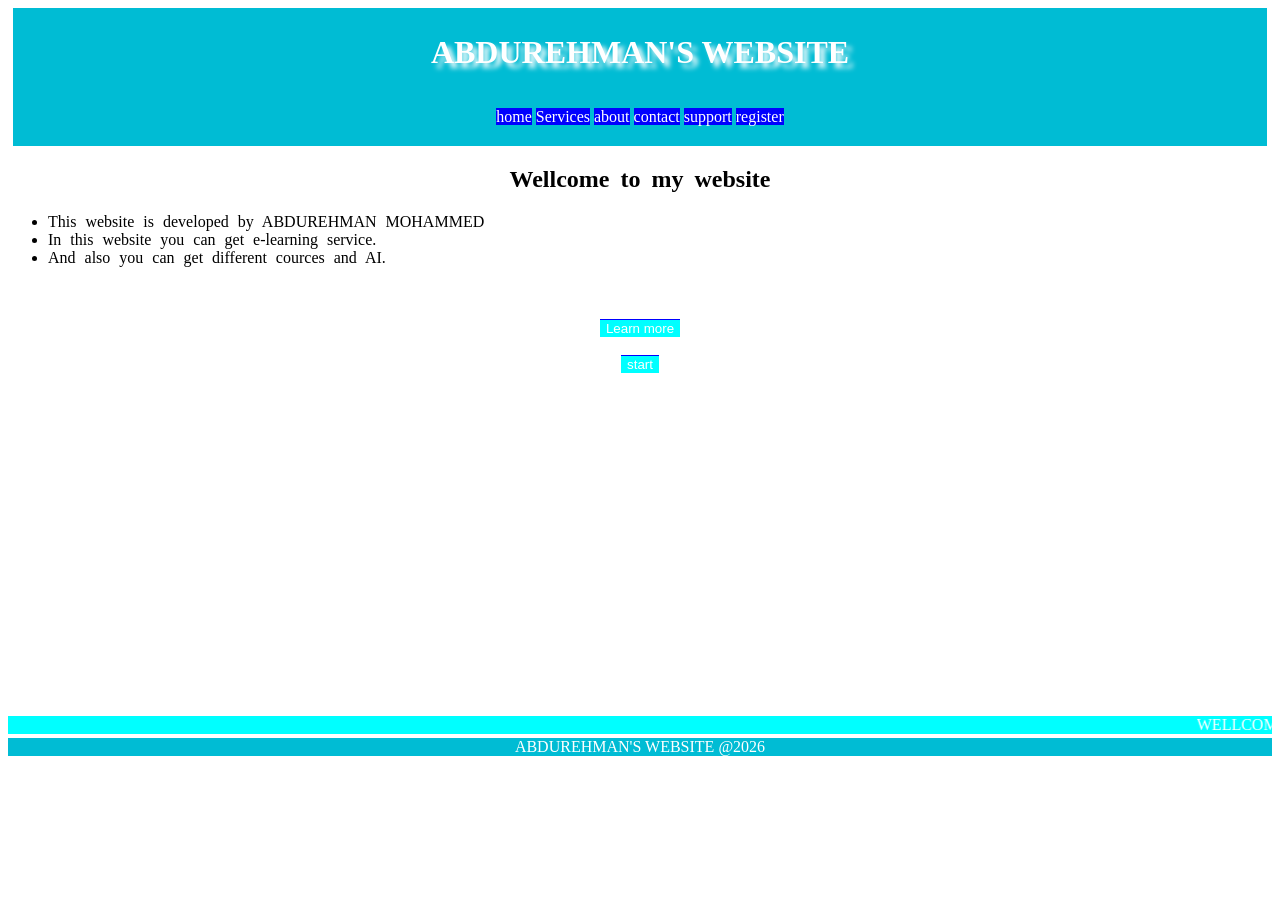
<file: index.html>
<!DOCTYPE html>
<html lang="en">
<head>
  <meta charset="UTF-8">
  <meta name="viewport" content="width=device-width, initial-scale=1.0">
  <meta http-equiv="X-UA-Compatible" content="ie=edge">
  <title>my first website</title>
  <link rel="stylesheet" href="Style.css">
</head>
<body>
  <header>
    <h1>ABDUREHMAN'S WEBSITE</h1>
    <nav>
      <a href="index.html">home</a>
      <a href="service.html">Services</a>
      <a href="about.html">about</a>
      <a href="contact.html">contact</a>
      <a href="support.html">support</a>
      <a href="register.html">register</a>
    </nav>
  </header>
  <main>
   <h2> Wellcome to my website</h2><ul style="text-align:left;">
     <li>This website is developed by ABDUREHMAN MOHAMMED</li>
      <li>In this website you can get e-learning service. </li><li>And also you can get different cources and AI. </li>
   </ul>
    <br><br><a style="align:center;"href="about.html"><button>Learn more</button></a><a style="marign right:5px;"href="service.html"><br><br><button>start</button></a>
  </main>
  <marquee direction="left to right">WELLCOME TO MY WEBSITE!!!::: IN THIS WEBSITE YOU CAN GET DIFFERENT COURCES AND AIs.::: FOR ADDITIONAL INFORMATION CALL ME WITH:0922786264 OR IG:@abduman542 OR TG:@abdurehman1234.::::THANK YOU!!!:::</marquee>
<footer>ABDUREHMAN'S WEBSITE @2026</footer>
</body>
</html>
</file>
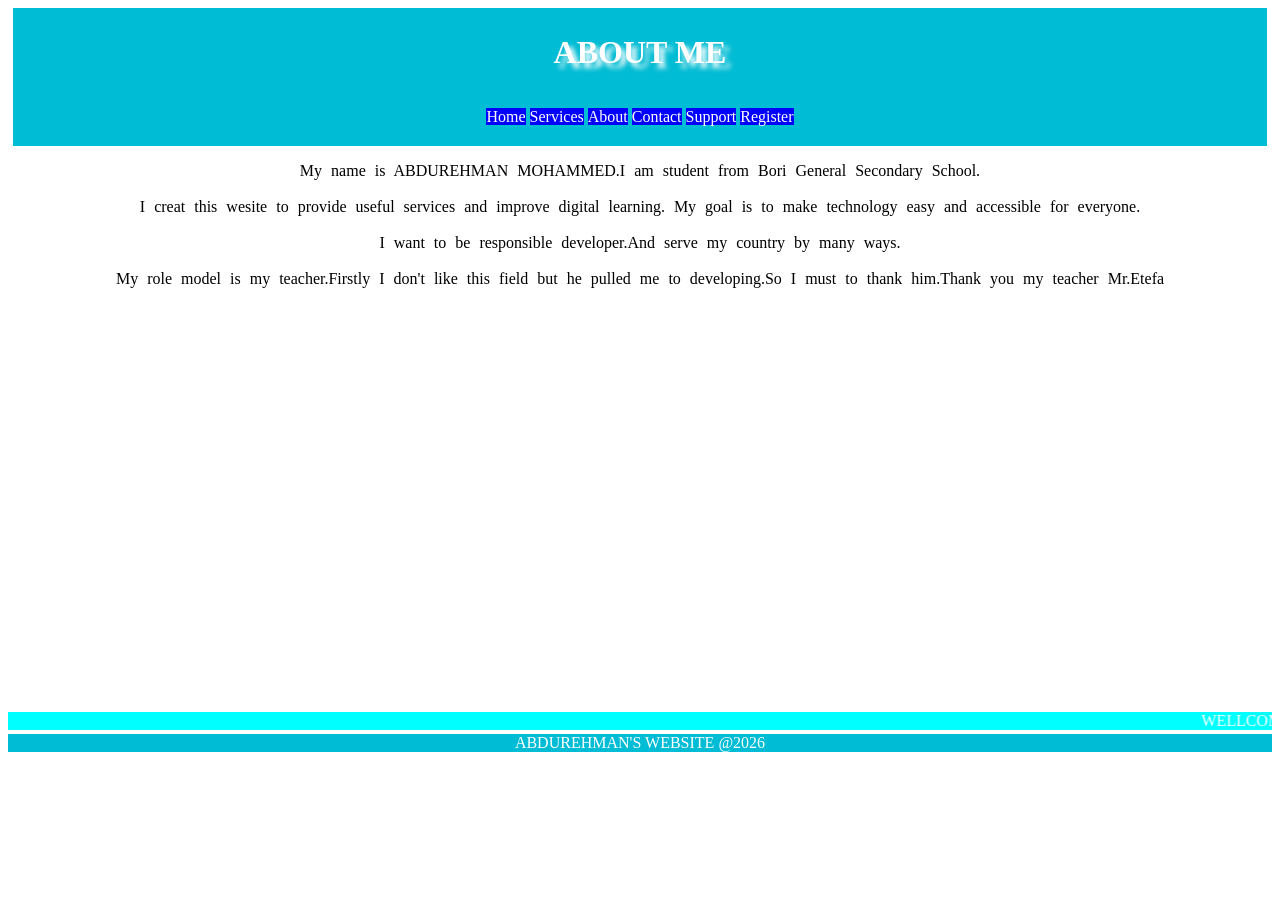
<file: about.html>
<!DOCTYPE html>
<html lang="en">
<head>
  <meta charset="UTF-8">
  <meta name="viewport" content="width=device-width, initial-scale=1.0">
  <meta http-equiv="X-UA-Compatible" content="ie=edge">
  <title>About me</title>
    <link rel="stylesheet" href="Style.css">
</head>
<body>
  <header>
    <h1>ABOUT ME</h1>
    <nav>
      <a href="index.html">Home</a>
      <a href="service.html">Services</a>
      <a href="about.html">About</a>
      <a href="contact.html">Contact</a>
      <a href="support.html">Support</a>
      <a href="register.html">Register</a>
    </nav>
  </header>
  <main>
    <p>My name is ABDUREHMAN MOHAMMED.I am student from Bori General Secondary School. <br><br>
I creat this wesite to provide useful services and improve digital learning.
My goal is to make technology easy and accessible for everyone. <br><br>
I want to be responsible developer.And serve my country by many ways. <br><br>
My role model is my teacher.Firstly I don't like this field but he pulled me to developing.So I must to thank him.Thank you my teacher Mr.Etefa
</p>
  </main>
  <marquee direction="left to right">WELLCOME TO MY WEBSITE!!!::: IN THIS WEBSITE YOU CAN GET DIFFERENT COURCES AND AIs.::: FOR ADDITIONAL INFORMATION CALL ME WITH:0922786264 OR IG:@abduman542 OR TG:@abdurehman1234.::::THANK YOU!!!:::</marquee>
<footer>ABDUREHMAN'S WEBSITE @2026</footer>
</body>
</html>
</file>
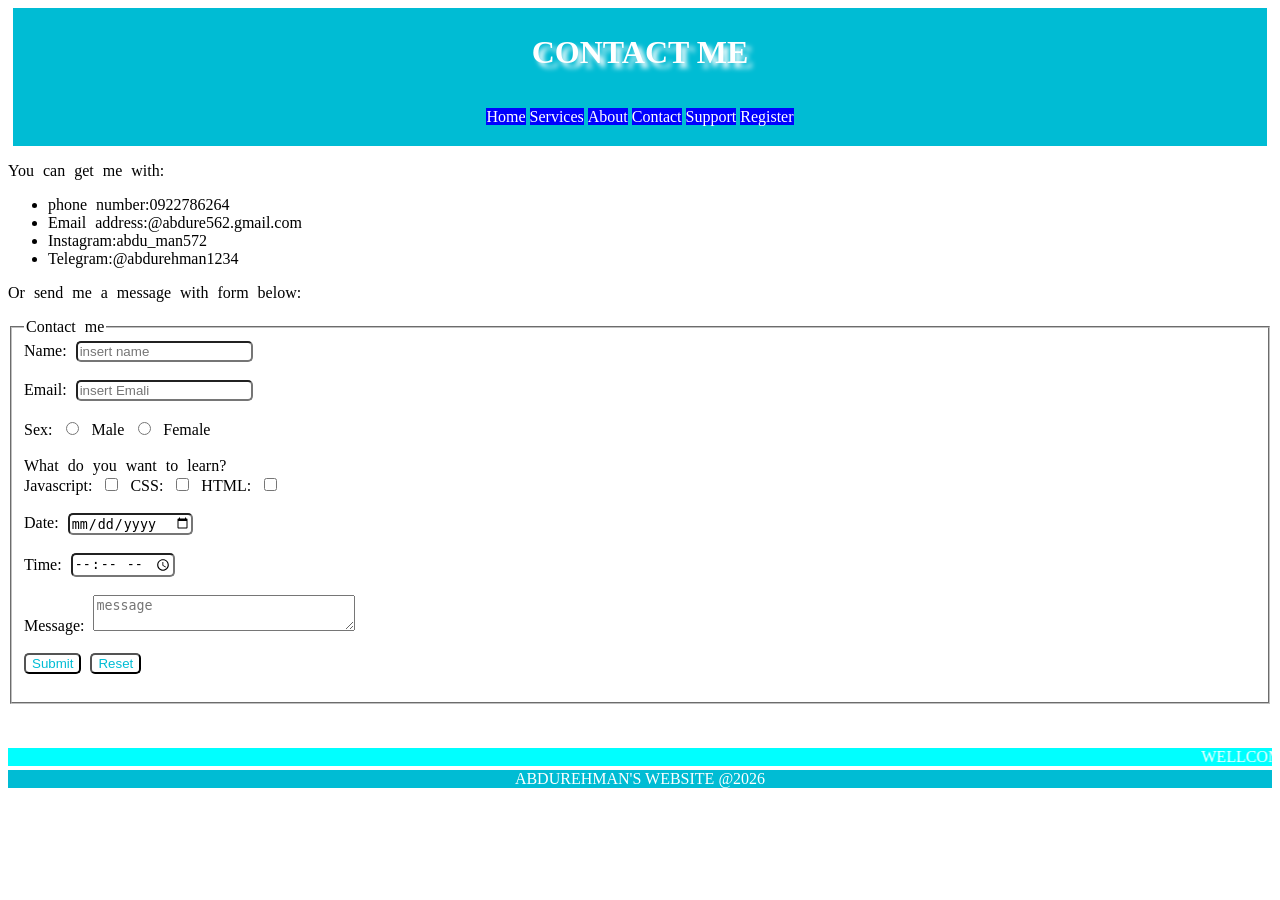
<file: contact.html>
<!DOCTYPE html>
<html lang="en">
<head>
  <meta charset="UTF-8">
  <meta name="viewport" content="width=device-width, initial-scale=1.0">
  <meta http-equiv="X-UA-Compatible" content="ie=edge">
  <title>Contact me</title>
    <link rel="stylesheet" href="Style.css">
</head>
<body>
    <header>
    <h1>CONTACT ME</h1>
    <nav>
      <a href="index.html">Home</a>
      <a href="service.html">Services</a>
      <a href="about.html">About</a>
      <a href="contact.html">Contact</a>
      <a href="support.html">Support</a>
      <a href="register.html">Register</a>
    </nav>
  </header>
  <main style="text-align:left; color:#000;">
    <p>You can get me with: <ul>
      <li>phone number:0922786264</li>
      <li>Email address:@abdure562.gmail.com</li>
      <li>Instagram:abdu_man572</li>
      <li>Telegram:@abdurehman1234</li>
      </ul>
      Or send me a message with form below:
      </p>
    <form style="autocomplete:off;">
    <fieldset style="text-align:left;">
      <legend>Contact me</legend>
      <lable for"name">Name: </lable>
      <input type="text" placeholder="insert name" required><br><br>
      <lable for"email">Email: </lable>
      <input type="email" placeholder="insert Emali" required><br><br>
      <lable for"sex" required>Sex: </lable>
      <input type="radio" name="sex" required> Male
      <input type="radio" name="sex" required> Female
      <br><br>
      <lable for"learn">What do you want to learn?</lable><br>
      <lable for"js">Javascript:</lable>
      <input type="checkbox">
      <lable for"css">CSS:</lable>
      <input type="checkbox">
      <lable for"html">HTML:</lable>
      <input type="checkbox"><br><br>
      <lable for"date">Date:</lable>
      <input type="date" style="background-color:#fff;color:#000;" id="date"placeholder="dd/mm/yy"><br><br>
      <lable for"time">Time:</lable>
      <input type="time" style="background-color:#fff;color:#000;" placeholder="88:88:88"><br><br>
      <lable for"message">Message:</lable>
      <textarea name="message" id="message" cols="30" rows="2" placeholder="message"></textarea><br><br>
      <input type="submit">
      <input type="reset"><br><br>
    </fieldset>
    </form>
  </main><br><br>
  <marquee direction="left to right">WELLCOME TO MY WEBSITE!!!::: IN THIS WEBSITE YOU CAN GET DIFFERENT COURCES AND AIs.::: FOR ADDITIONAL INFORMATION CALL ME WITH:0922786264 OR IG:@abduman542 OR TG:@abdurehman1234.::::THANK YOU!!!:::</marquee>
<footer>ABDUREHMAN'S WEBSITE @2026</footer>
</body>
</html>
</file>
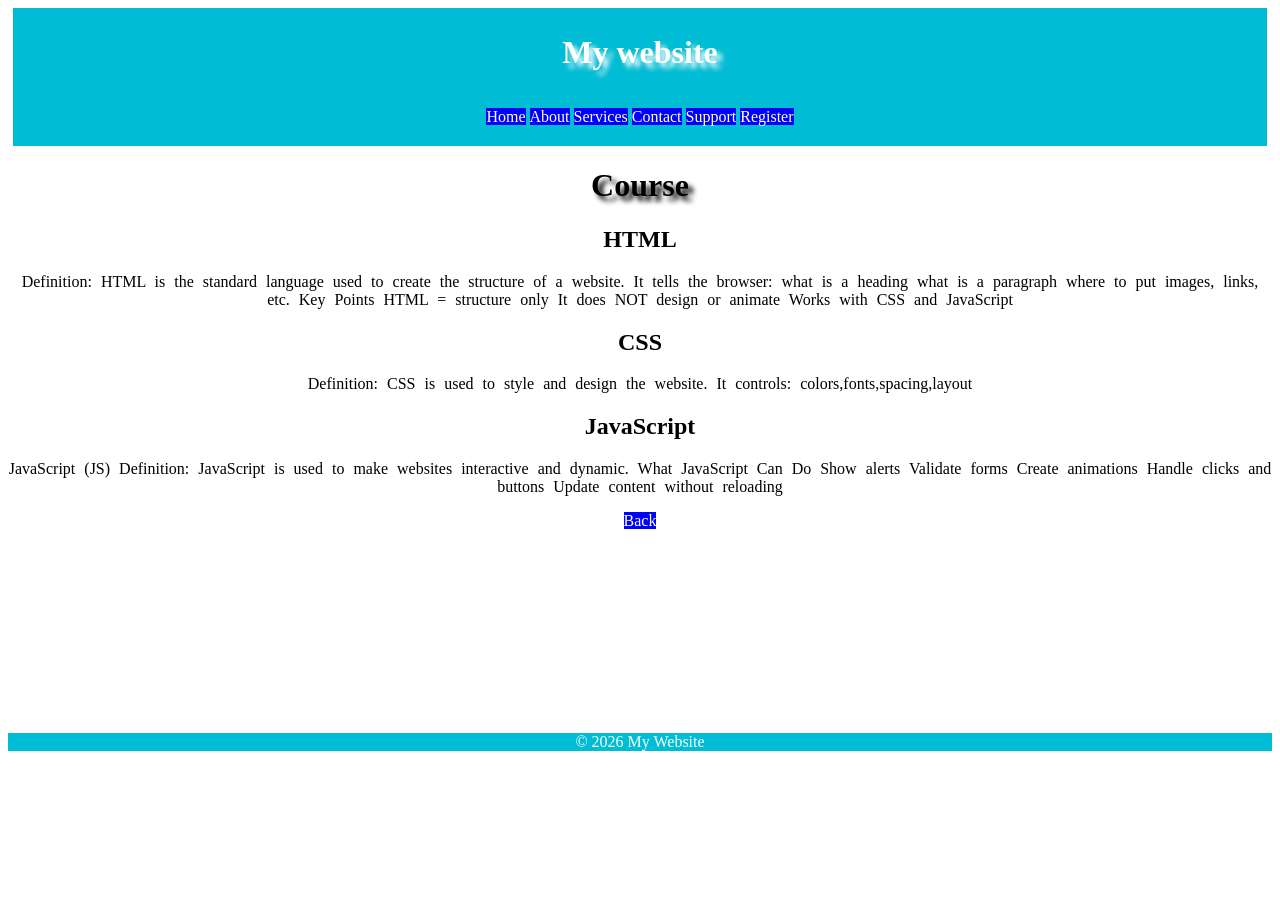
<file: Course.html>
<html>
<head>
    <title>My Website</title>
    <link rel="stylesheet" href="Style.css">
</head>
<body>
<header>
  <h1>My website</h1>
<nav>
 <a href="index.html">Home</a>
    <a href="about.html">About</a>
    <a href="service.html">Services</a>
    <a href="contact.html">Contact</a>
    <a href="support.html">Support</a>
        <a href="register.html">Register</a>
</nav>
</header>
<main>
<div class="container">
    <h1>Course</h1>
    <h2>HTML</h2>
    <p> Definition:
HTML is the standard language used to create the structure of a website.
 It tells the browser:
what is a heading
what is a paragraph
where to put images, links, etc.
      Key Points
HTML = structure only
It does NOT design or animate
Works with CSS and JavaScript

</p>
<h2>CSS</h2>
    <p>Definition:
CSS is used to style and design the website.
It controls: colors,fonts,spacing,layout</p>
<h2>JavaScript</h2>
<p>JavaScript (JS)
 Definition:
JavaScript is used to make websites interactive and dynamic.
 What JavaScript Can Do
Show alerts
Validate forms
Create animations
Handle clicks and buttons
Update content without reloading</p>
    <a href="service.html" class="btn">Back</a><br><br>
</div>
</main>
<footer>
    <p>© 2026 My Website</p>
</footer>

</body>
</html>
</file>
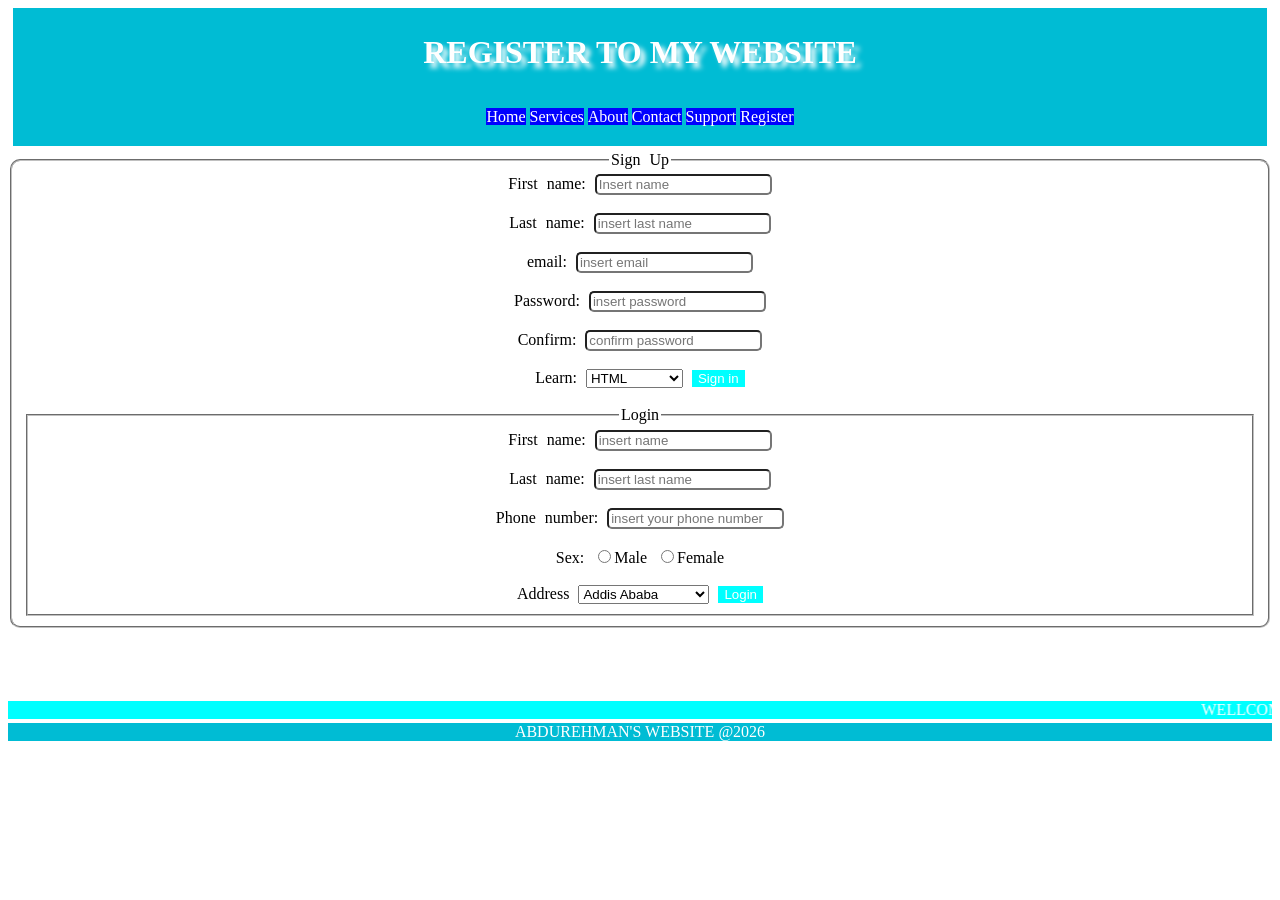
<file: register.html>
<!DOCTYPE html>
<html lang="en">
<head>
  <meta charset="UTF-8">
  <meta name="viewport" content="width=device-width, initial-scale=1.0">
  <meta http-equiv="X-UA-Compatible" content="ie=edge">
  <title>Register</title>
    <link rel="stylesheet" href="Style.css">
</head>
<body>
    <header>
    <h1>REGISTER TO MY WEBSITE</h1>
    <nav>
      <a href="index.html">Home</a>
      <a href="service.html">Services</a>
      <a href="about.html">About</a>
      <a href="contact.html">Contact</a>
      <a href="support.html">Support</a>
      <a href="register.html">Register</a>
    </nav>
  </header>
  <main>
    <fieldset style="border-radius:10px;">
      <legend>Sign Up</legend>
    <form style="border-radius:10px;">
      First name: <input type="text" placeholder="Insert name" required><br><br>
      Last name: <input type="text" placeholder="insert last name" required><br><br>
      email: <input type="email" placeholder="insert email"required><br><br>
      Password: <input type="password" placeholder="insert password" required><br><br>
      Confirm: <input type="password" placeholder="confirm password" required><br><br>
      <label for="learn">Learn:</label>
      <select name="learn" id="learn">
        <optgroup label="Markup language">
        <option value="html">HTML</option>
        <option value="css">CSS</option>
        </optgroup>
        <optgroup label="Programming language">
          <option value="js">Javascript</option>
        <option value="pyton">Pyton</option></option>
        </optgroup>
      </select>
      
      <button>Sign in</button><br><br>
      <fieldset>
        <legend>Login</legend>
        <lable for"fname">First name:</lable>
        <input type="text" placeholder="insert name" required><br><br>
        <lable for"lname">Last name:</lable>
        <input type="text" placeholder="insert last name" required><br><br>
        <lable for"phone">Phone number:</lable>
        <input type="number" placeholder="insert your phone number" required><br><br>
        <lable for"sex">Sex:</lable>
        <input type="radio" name="sex" required>Male
        <input type="radio"name="sex" required>Female <br><br>
        <lable for"address">Address</lable>
        <select name="address" id="address" required>
         <optgroup label="In Etiopia">
          <option value="aa">Addis Ababa</option>
          <option value="dire">Dire Dawa</option>
          <option value="hawasa">Hawasa</option>
          <option value="other">Other cities</option>
          </optgroup>
          <optgroup label="Forein countries">
          <option value="usa">USA</option>
          <option value="canada">Canada</option>
          <option value="china">China</option>
          <option value="europe">Europe</option>
        <option value="other">Other Countries</option>
          </optgroup>
        </select>
        <button>Login</button>
      </fieldset>
    </form>
    </fieldset>
  </main>
  <marquee direction="left to right">WELLCOME TO MY WEBSITE!!!::: IN THIS WEBSITE YOU CAN GET DIFFERENT COURCES AND AIs.::: FOR ADDITIONAL INFORMATION CALL ME WITH:0922786264 OR IG:@abduman542 OR TG:@abdurehman1234.::::THANK YOU!!!:::</marquee>
<footer>ABDUREHMAN'S WEBSITE @2026</footer>
</body>
</html>
</file>
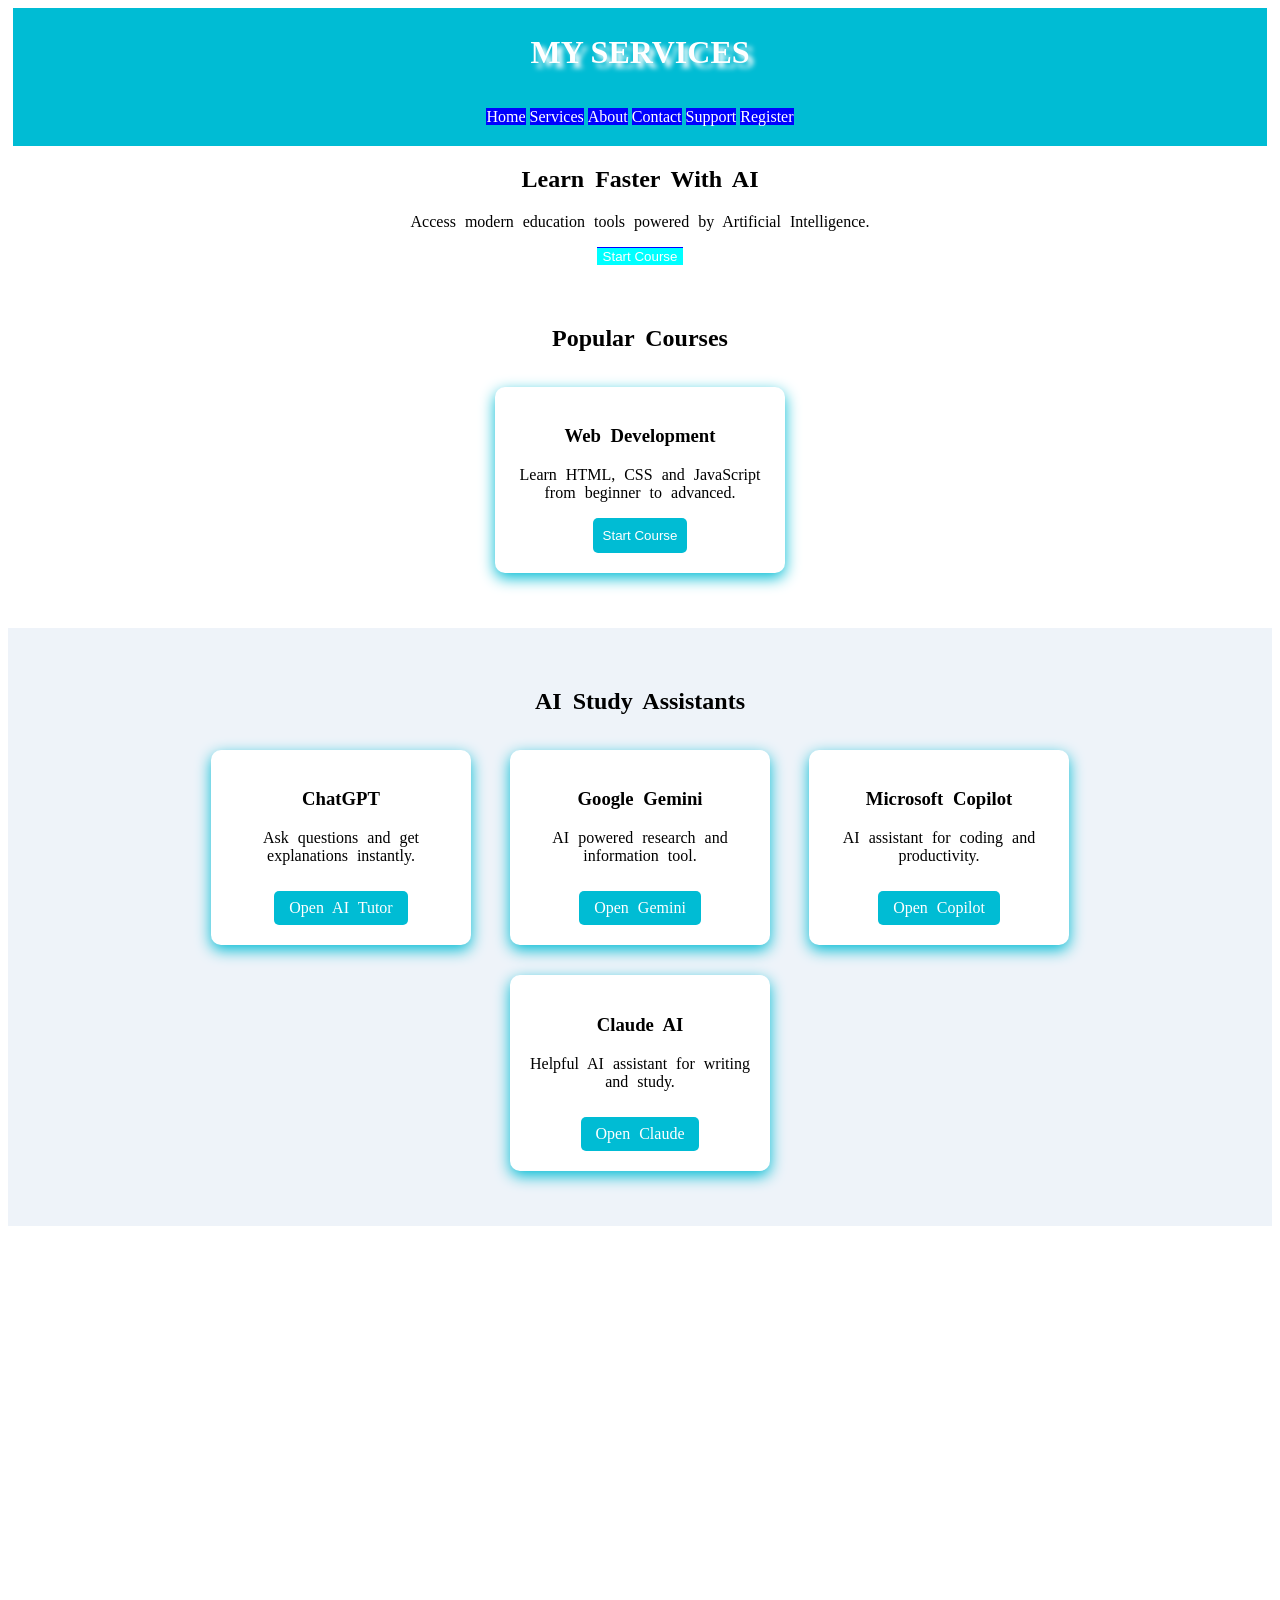
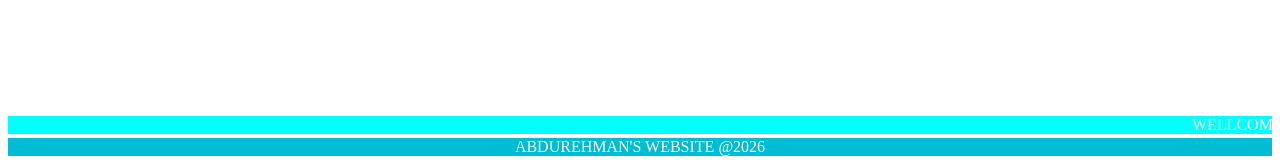
<file: service.html>
<!DOCTYPE html>
<html lang="en">
<head>
  <meta charset="UTF-8">
  <meta name="viewport" content="width=device-width, initial-scale=1.0">
  <meta http-equiv="X-UA-Compatible" content="ie=edge">
  <title>Services</title>
    <link rel="stylesheet" href="Style.css">
    <Style>
      main{ height:1550px;}
    </Style>
</head>
<body>
    <header>
    <h1>MY SERVICES</h1>
    <nav>
      <a href="index.html">Home</a>
      <a href="service.html">Services</a>
      <a href="about.html">About</a>
      <a href="contact.html">Contact</a>
      <a href="support.html">Support</a>
      <a href="register.html">Register</a>
    </nav>
  </header>
  <main>
<section class="hero">

<h2>Learn Faster With AI</h2>

<p>Access modern education tools powered by Artificial Intelligence.</p>

<a href="Course.html"><button>Start Course</button></a>

</section>

<section class="courses" style="text-align:center;">

<h2>Popular Courses</h2>

<div class="course-box">
<h3>Web Development</h3>
<p>Learn HTML, CSS and JavaScript from beginner to advanced.</p>
<button>Start Course</button>
</div>
</section>

<section class="ai-tools">

<h2>AI Study Assistants</h2>

<div class="ai-box">
<h3>ChatGPT</h3>
<p>Ask questions and get explanations instantly.</p>
<a href="https://chat.openai.com" target="_blank">Open AI Tutor</a>
</div>

<div class="ai-box">
<h3>Google Gemini</h3>
<p>AI powered research and information tool.</p>
<a href="https://gemini.google.com" target="_blank">Open Gemini</a>
</div>

<div class="ai-box">
<h3>Microsoft Copilot</h3>
<p>AI assistant for coding and productivity.</p>
<a href="https://copilot.microsoft.com" target="_blank">Open Copilot</a>
</div>

<div class="ai-box">
<h3>Claude AI</h3>
<p>Helpful AI assistant for writing and study.</p>
<a href="https://claude.ai" target="_blank">Open Claude</a>
</div>

</section>
  </main>
  <marquee direction="left to right">WELLCOME TO MY WEBSITE!!!::: IN THIS WEBSITE YOU CAN GET DIFFERENT COURCES AND AIs.::: FOR ADDITIONAL INFORMATION CALL ME WITH:0922786264 OR IG:@abduman542 OR TG:@abdurehman1234.::::THANK YOU!!!:::</marquee>
<footer>ABDUREHMAN'S WEBSITE @2026</footer>
</body>
</html>
</file>
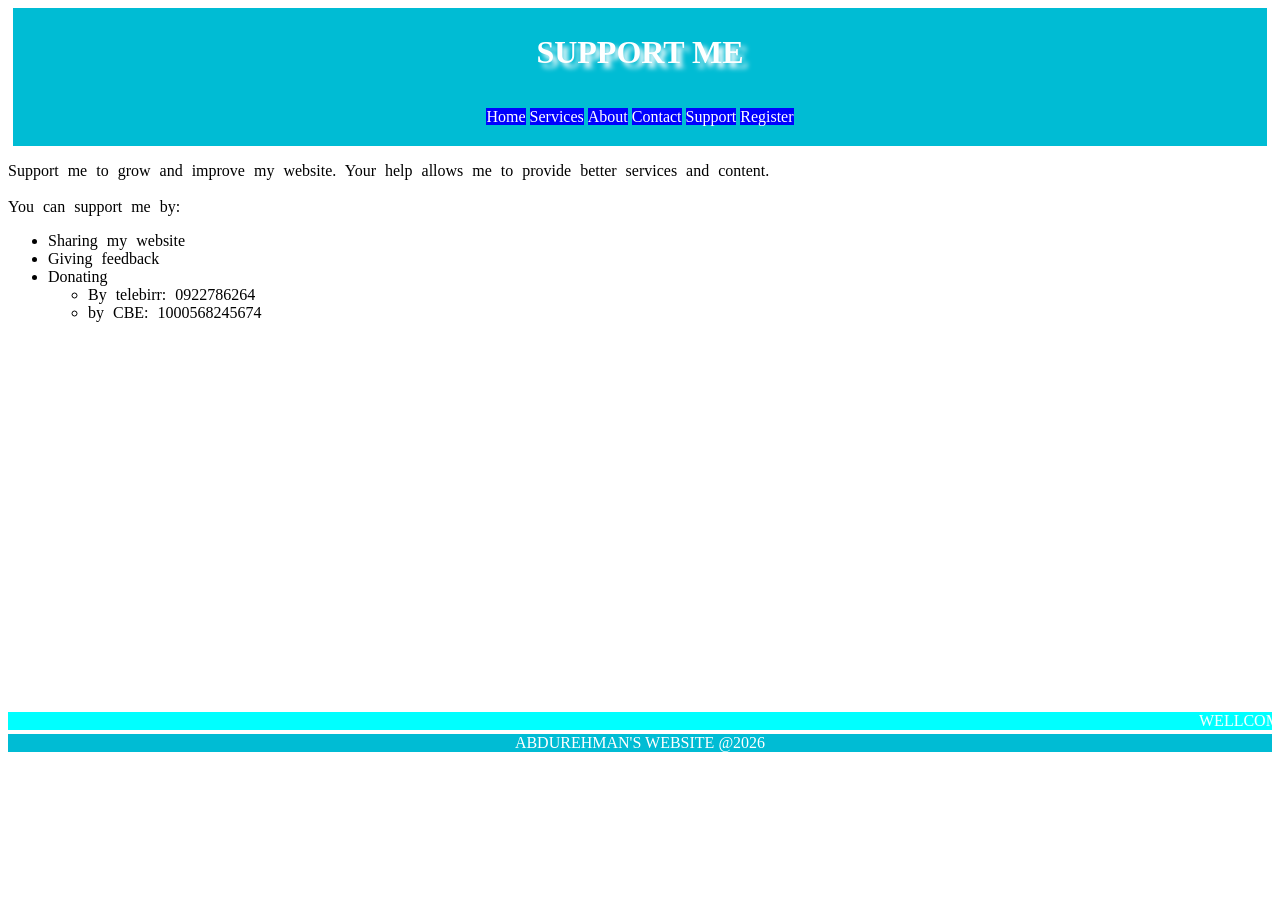
<file: support.html>
<!DOCTYPE html>
<html lang="en">
<head>
  <meta charset="UTF-8">
  <meta name="viewport" content="width=device-width, initial-scale=1.0">
  <meta http-equiv="X-UA-Compatible" content="ie=edge">
  <title>Support me</title>
    <link rel="stylesheet" href="Style.css">
</head>
<body>
    <header>
    <h1>SUPPORT ME</h1>
    <nav>
      <a href="index.html">Home</a>
      <a href="service.html">Services</a>
      <a href="about.html">About</a>
      <a href="contact.html">Contact</a>
      <a href="support.html">Support</a>
      <a href="register.html">Register</a>
    </nav>
  </header>
  <main style="text-align:left;">
    <p>Support me to grow and improve my website.
Your help allows me to provide better services and content. <br><br>
You can support me by:
<ul>
  <li>Sharing my website</li>
  <li>Giving feedback</li>
  <li>Donating
  <ul>
    <li>By telebirr: 0922786264</li>
    <li>by CBE: 1000568245674</li>
  </ul>
  </li>
</ul>
</p>
  </main>
  <marquee direction="left to right">WELLCOME TO MY WEBSITE!!!::: IN THIS WEBSITE YOU CAN GET DIFFERENT COURCES AND AIs.::: FOR ADDITIONAL INFORMATION CALL ME WITH:0922786264 OR IG:@abduman542 OR TG:@abdurehman1234.::::THANK YOU!!!:::</marquee>
<footer>ABDUREHMAN'S WEBSITE @2026</footer>
</body>
</html>
</file>
<file: Style.css>
header{
  justify-content: space between;
  background-color: #00bcd4;
  color: #fff;
  align-items: center;
  text-align: center;
  margin: 5px 5px 5px 5px;
  padding: 5px 5px 5px 5px;
}
h1{ text-shadow:5px 5px 5px;}
nav {
    background: #00bcd4;
    padding: 15px;
    text-align: center;
}
}
nav a{
  display: flex;
  text-decoration: none;
  position:  fixed top;
  margin-left: 5px;
}
a{ color: #fff;
background-color: #00bcd4;
text-decoration: none;
  justify-content: space between;
  word-spacing: 5px;
  text-align: center;
}
a:link{color:#fff ;background-color:blue;}
a:visited{ color:#fff;}
a:hover{ background-color:aqua;}
a:active{ color:aqua;background-color:#fff;}
main{ height: 550px;
text-align: center;
word-spacing: 5px;
}
footer{position: reflexive;
  background-color: #00bcd4;
  color: #fff;
  text-align: center;
}
marquee{ background-color:aqua;
  color: #fff;
}
button{ background-color:aqua;
  border: 2px;
  border-collapse: collapse;
  border-style: none;
  color: #fff;
}
input{ background-color:#fff;
  color: #00bcd4;
  border-radius: 5px;
  border: 1;
}
.courses{
padding:40px 40px;
text-align:center;
}

.course-box{
background:white;
display:inline-block;
width:250px;
margin:15px;
padding:20px;
border-radius:10px;
box-shadow:0 5px 15px #00bcd4;
text-align: center;
}

.course-box button{
background:#00bcd4;
color:white;
border-radius:5px ;
padding:10px;
cursor:pointer;
}

.ai-tools{
background:#eef3f9;
padding:40px;
text-align:center;
}

.ai-box{
display:inline-block;
width:220px;
margin:15px;
padding:20px;
background:white;
border-radius:10px;
box-shadow:0 5px 15px #00bcd4;
}

.ai-box a{
display:inline-block;
margin-top:10px;
text-decoration:none;
background:#00bcd4;
color:white;
padding:8px 15px;
border-radius:5px;
}

.content{
padding:40px;
max-width:800px;
margin:auto;
.hero{
background:linear-gradient(135deg,#00bcd4,#fff);
color:white;
padding:80px;
text-align:center;
}

.hero button{
padding:12px 25px;
font-size:18px;
border:none;
background:white;
color:#00bcd4;
cursor:pointer;
border-radius:5px;
.lable{
  cursor: pointer;
}
form{
  border:1;
  border-radius: 10px;
}
</file>
